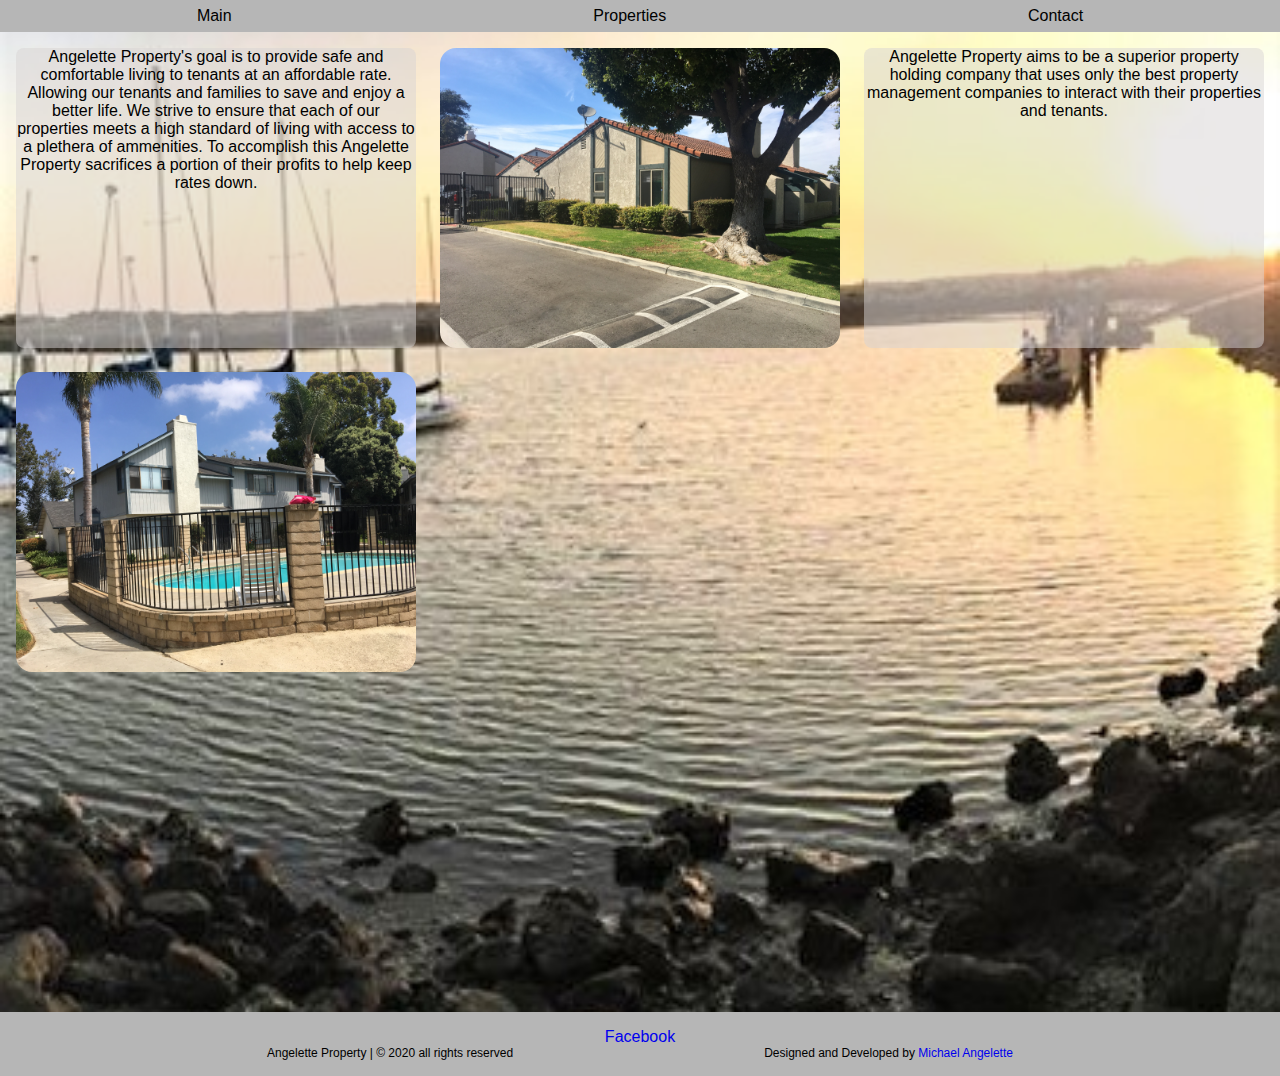
<file: index.html>
<!DOCTYPE html>
<html lang="en">
  <head>
    <meta charset="UTF-8" />
    <meta name="viewport" content="width=device-width, initial-scale=1.0" />
    <meta http-equiv="X-UA-Compatible" content="ie=edge" />
    <link rel="stylesheet" href="css/main.css" />
    <title>Angelette Property</title>
  </head>
  <body>
    <nav class="nav__card">
      <ul class="nav__ul">
        <li class="nav__li nav__active"><a href="#">Main</a></li>
        <li class="nav__li"><a href="properties.html">Properties</a></li>
        <li class="nav__li"><a href="contact.html">Contact</a></li>
      </ul>
    </nav>

    <section class="intro__card">
      <img src="img/225_s_mst/enterance..JPG" alt="" class="intro__hero" />
      <p class="intro__pl">
        Angelette Property's goal is to provide safe and comfortable living to
        tenants at an affordable rate. Allowing our tenants and families to save
        and enjoy a better life. We strive to ensure that each of our properties
        meets a high standard of living with access to a plethera of ammenities.
        To accomplish this Angelette Property sacrifices a portion of their
        profits to help keep rates down.
      </p>
      <p class="intro__pr">
        Angelette Property aims to be a superior property holding company that
        uses only the best property management companies to interact with their
        properties and tenants.
      </p>
      <img
        src="img/2025_bard/2025BardRdMain.jpg"
        alt=""
        class="secondary__hero"
      />
      <!-- <div class="main__body__pl">
        <ul class="hero__property">
          <li>2025 Bard. Oxnard, Ca</li>
          <li>Bedrooms: 2</li>
          <li>Bathroom: 1 1/2</li>
          <li>Square Footage: 1150</li>
          <li>Semi-Attached Garage</li>
          <li>See More By CLicking <a href="2025bard.html">Here</a>...</li>
        </ul>
      </div> -->
      <!-- <p class="main__body__pr">
        Rental Available
      </p> -->
    </section>

    <footer class="footer__card">
      <ul class="footer__ul">
        <li class="footer__li">
          <a
            href="https://www.facebook.com/Angelette-Property-294560257334232/"
            target="blank"
            >Facebook</a
          >
        </li>
        <!-- <li class="footer__li">Twitter</li> -->
        <!-- <li class="footer__li">Linkedin</li> -->
      </ul>
      <ul class="copywrite__ul">
        <li class="copywrite__declaration">
          Angelette Property | &copy 2020 all rights reserved
        </li>
        <li class="copywrite__design">
          Designed and Developed by
          <a href="https://www.mikeangelette.com/" target="blank"
            >Michael Angelette</a
          >
        </li>
      </ul>
    </footer>
    <script src="js/main.js"></script>
  </body>
</html>
</file>
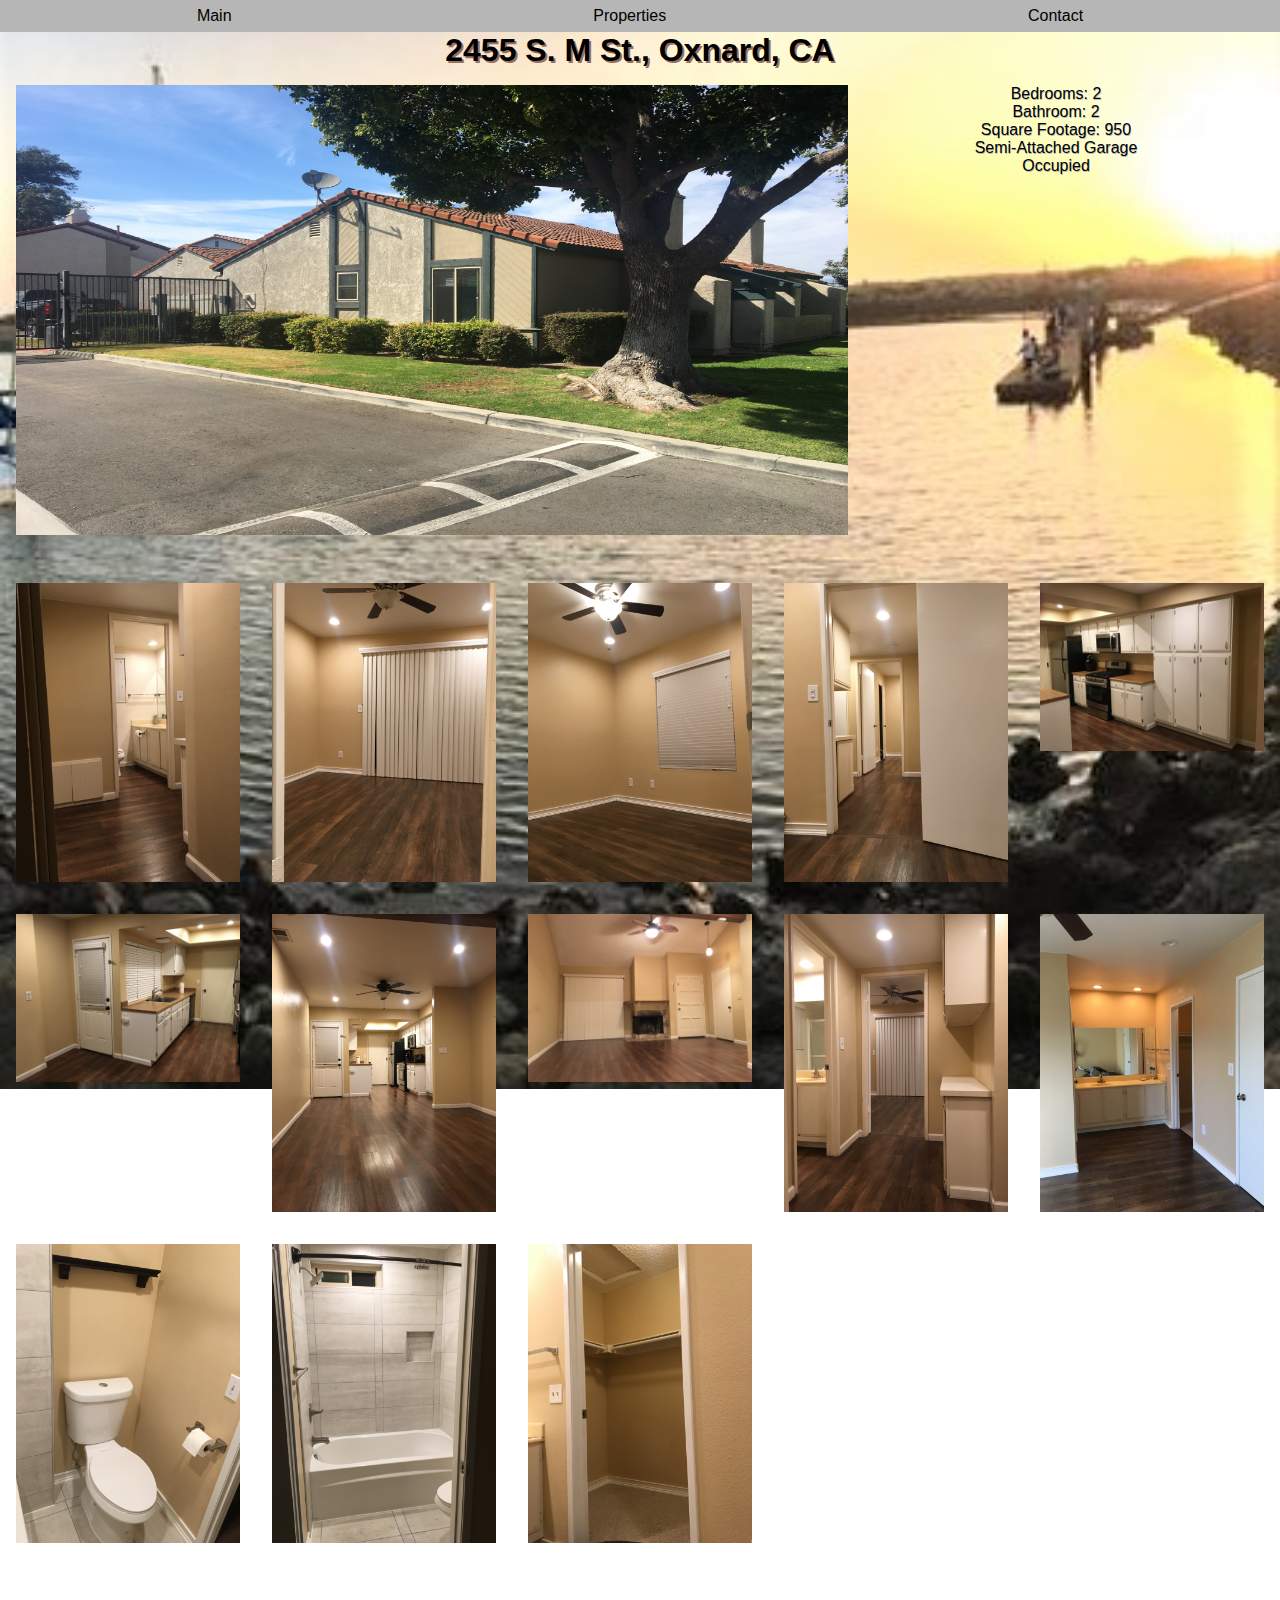
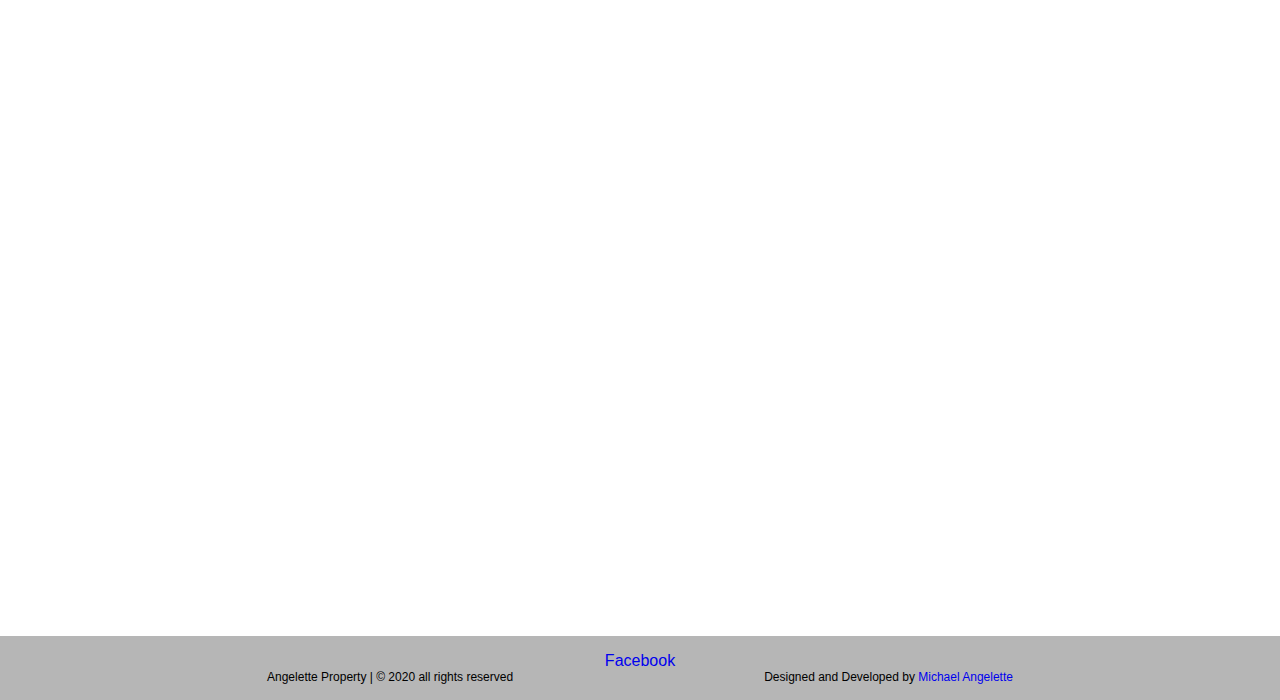
<file: 2455_s_m.html>
<!DOCTYPE html>
<html lang="en">
  <head>
    <meta charset="UTF-8" />
    <meta name="viewport" content="width=device-width, initial-scale=1.0" />
    <meta http-equiv="X-UA-Compatible" content="ie=edge" />
    <link rel="stylesheet" href="css/main.css" />
    <title>Angelette Properties</title>
  </head>
  <body>
    <nav class="nav__card">
      <ul class="nav__ul">
        <li class="nav__li "><a href="index.html">Main</a></li>
        <li class="nav__li nav__active">
          <a href="properties.html">Properties</a>
        </li>
        <li class="nav__li"><a href="contact.html">Contact</a></li>
      </ul>
    </nav>

    <section class="property_display_card">
      <h1 class="property_header">2455 S. M St., Oxnard, CA</h1>
      <div class="top_wrapper">
        <img
          src="/img/225_s_mst/enterance..JPG"
          alt=""
          class="property_display_header"
        />
        <ul class="property__information">
          <li>Bedrooms: 2</li>
          <li>Bathroom: 2</li>
          <li>Square Footage: 950</li>
          <li>Semi-Attached Garage</li>
          <li>Occupied</li>
        </ul>
      </div>
      <div class="property_img_grid">
        <img class="rotate90" src="img/225_s_mst/bathroom.JPG" alt="" />
        <img class="rotate90" src="img/225_s_mst/bedroom.JPG" alt="" />
        <img class="rotate90" src="img/225_s_mst/bedroom2.JPG" alt="" />
        <img class="rotate90" src="img/225_s_mst/hallway.JPG" alt="" />
        <img class="" src="img/225_s_mst/kitchen.JPG" alt="" />
        <img class="" src="img/225_s_mst/kitchen_2.JPG" alt="" />
        <img class="rotate90" src="img/225_s_mst/livingroom.JPG" alt="" />
        <img class="" src="img/225_s_mst/livingroom2.JPG" alt="" />
        <img class="rotate90" src="img/225_s_mst/master_bath.JPG" alt="" />
        <img class="rotate90" src="img/225_s_mst/master_bath2.JPG" alt="" />
        <img class="rotate90" src="img/225_s_mst/master_bath3.JPG" alt="" />
        <img class="rotate90" src="img/225_s_mst/master_tub.JPG" alt="" />
        <img class="rotate90" src="img/225_s_mst/walkin_closet.JPG" alt="" />
      </div>
    </section>

    <footer class="footer__card">
      <ul class="footer__ul">
        <li class="footer__li">
          <a
            href="https://www.facebook.com/Angelette-Property-294560257334232/"
            target="blank"
            >Facebook</a
          >
        </li>
        <!-- <li class="footer__li">Twitter</li> -->
        <!-- <li class="footer__li">Linkedin</li> -->
      </ul>
      <ul class="copywrite__ul">
        <li class="copywrite__declaration">
          Angelette Property | &copy 2020 all rights reserved
        </li>
        <li class="copywrite__design">
          Designed and Developed by
          <a href="https://www.mikeangelette.com/" target="blank"
            >Michael Angelette</a
          >
        </li>
      </ul>
    </footer>
    <script src="js/main.js"></script>
  </body>
</html>
</file>
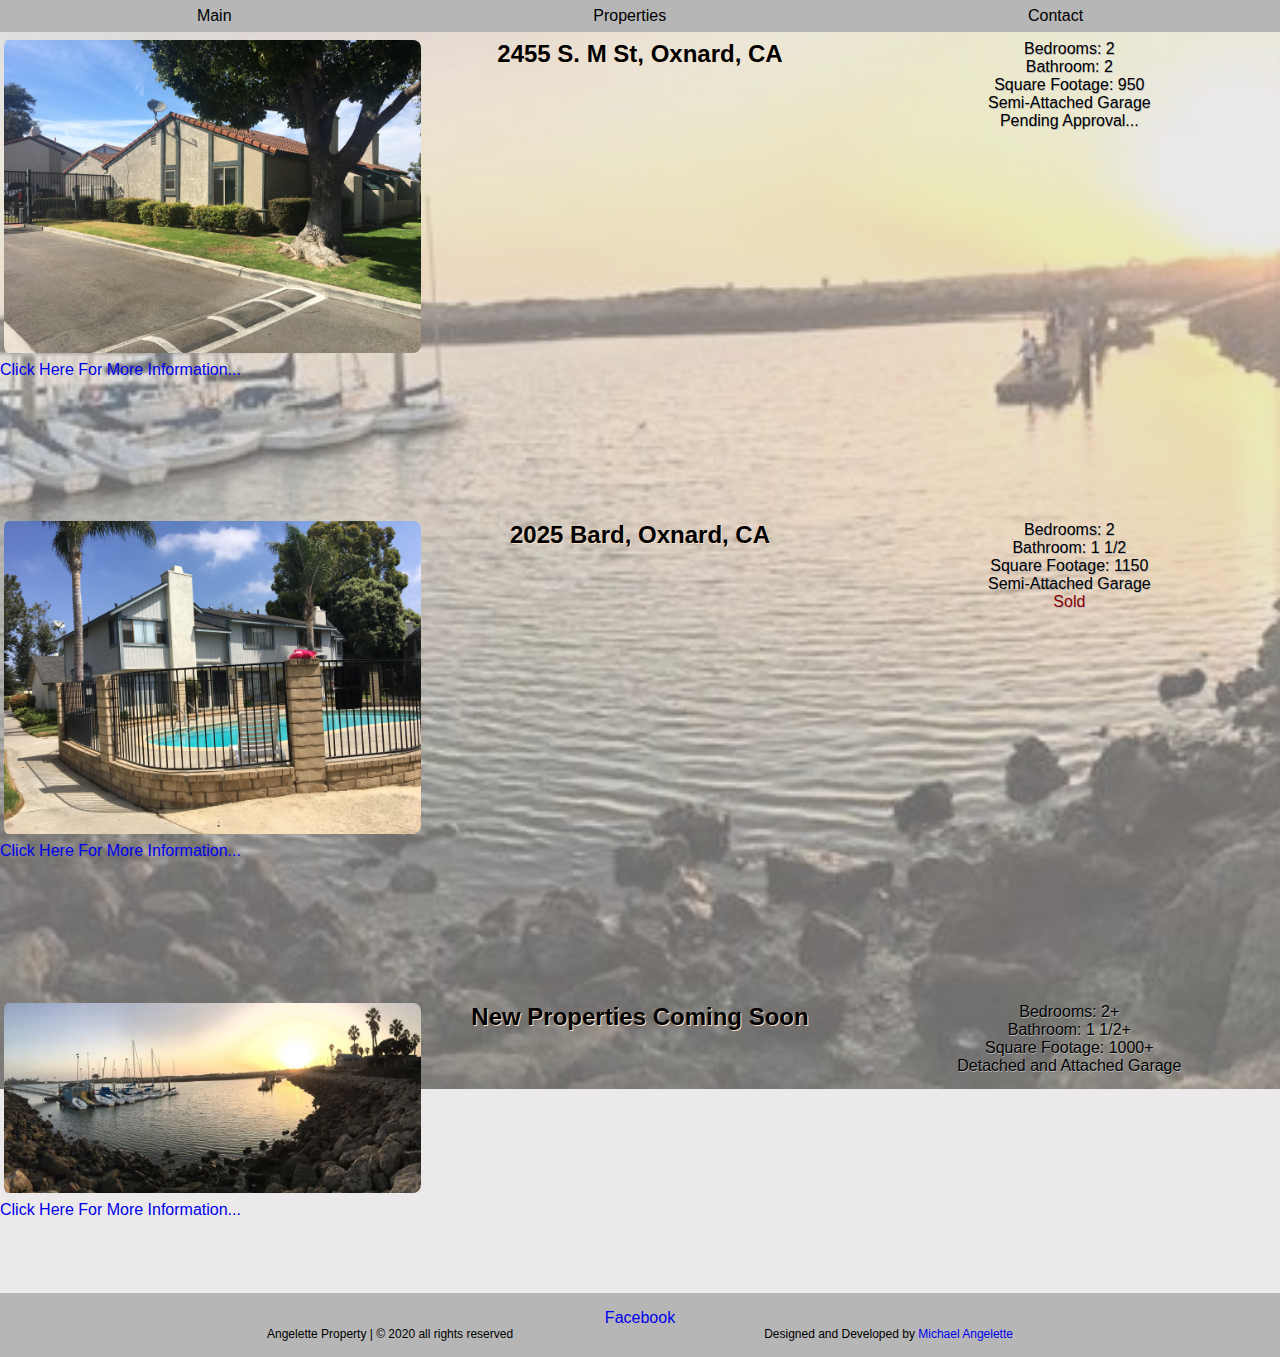
<file: properties.html>
<!DOCTYPE html>
<html lang="en">
  <head>
    <meta charset="UTF-8" />
    <meta name="viewport" content="width=device-width, initial-scale=1.0" />
    <meta http-equiv="X-UA-Compatible" content="ie=edge" />
    <link rel="stylesheet" href="css/main.css" />
    <title>Angelette Properties</title>
  </head>
  <body>
    <nav class="nav__card">
      <ul class="nav__ul">
        <li class="nav__li"><a href="index.html">Main</a></li>
        <li class="nav__li nav__active"><a href="#">Properties</a></li>
        <li class="nav__li"><a href="contact.html">Contact</a></li>
      </ul>
    </nav>

    <section class="property__card">
      <img src="img/225_s_mst/enterance..JPG" alt="" class="property__pic" />
      <h2>2455 S. M St, Oxnard, CA</h2>
      <ul class="property__information">
        <li>Bedrooms: 2</li>
        <li>Bathroom: 2</li>
        <li>Square Footage: 950</li>
        <li>Semi-Attached Garage</li>
        <li>Pending Approval...</li>
      </ul>
      <p><a href="2455_s_m.html">Click Here For More Information...</a></p>
    </section>
    <section class="property__card">
      <img
        src="img/2025_bard/2025BardRdMain.jpg"
        alt=""
        class="property__pic"
      />
      <h2>2025 Bard, Oxnard, CA</h2>
      <ul class="property__information">
        <li>Bedrooms: 2</li>
        <li>Bathroom: 1 1/2</li>
        <li>Square Footage: 1150</li>
        <li>Semi-Attached Garage</li>
        <li class="sold__tag">Sold</li>
      </ul>
      <p><a href="2025bard.html">Click Here For More Information...</a></p>
    </section>
    <section class="property__card">
      <img src="img/background.jpg" alt="" class="property__pic" />
      <h2>New Properties Coming Soon</h2>
      <ul class="property__information">
        <li>Bedrooms: 2+</li>
        <li>Bathroom: 1 1/2+</li>
        <li>Square Footage: 1000+</li>
        <li>Detached and Attached Garage</li>
      </ul>
      <p><a href="contact.html">Click Here For More Information...</a></p>
    </section>

    <footer class="footer__card">
      <ul class="footer__ul">
        <li class="footer__li">
          <a
            href="https://www.facebook.com/Angelette-Property-294560257334232/"
            target="blank"
            >Facebook</a
          >
        </li>
        <!-- <li class="footer__li">Twitter</li> -->
        <!-- <li class="footer__li">Linkedin</li> -->
      </ul>
      <ul class="copywrite__ul">
        <li class="copywrite__declaration">
          Angelette Property | &copy 2020 all rights reserved
        </li>
        <li class="copywrite__design">
          Designed and Developed by
          <a href="https://www.mikeangelette.com/" target="blank"
            >Michael Angelette</a
          >
        </li>
      </ul>
    </footer>
    <script src="js/main.js"></script>
  </body>
</html>
</file>
<file: css/main.css>
@import "groundwork.css";
@import "navigation.css";
@import "footer.css";
@import "colorscheme.css";
@import "testfile.css";
@import "index__sections.css";
@import "contact.css";
@import "property.css";
@import "utility.css";
</file>
